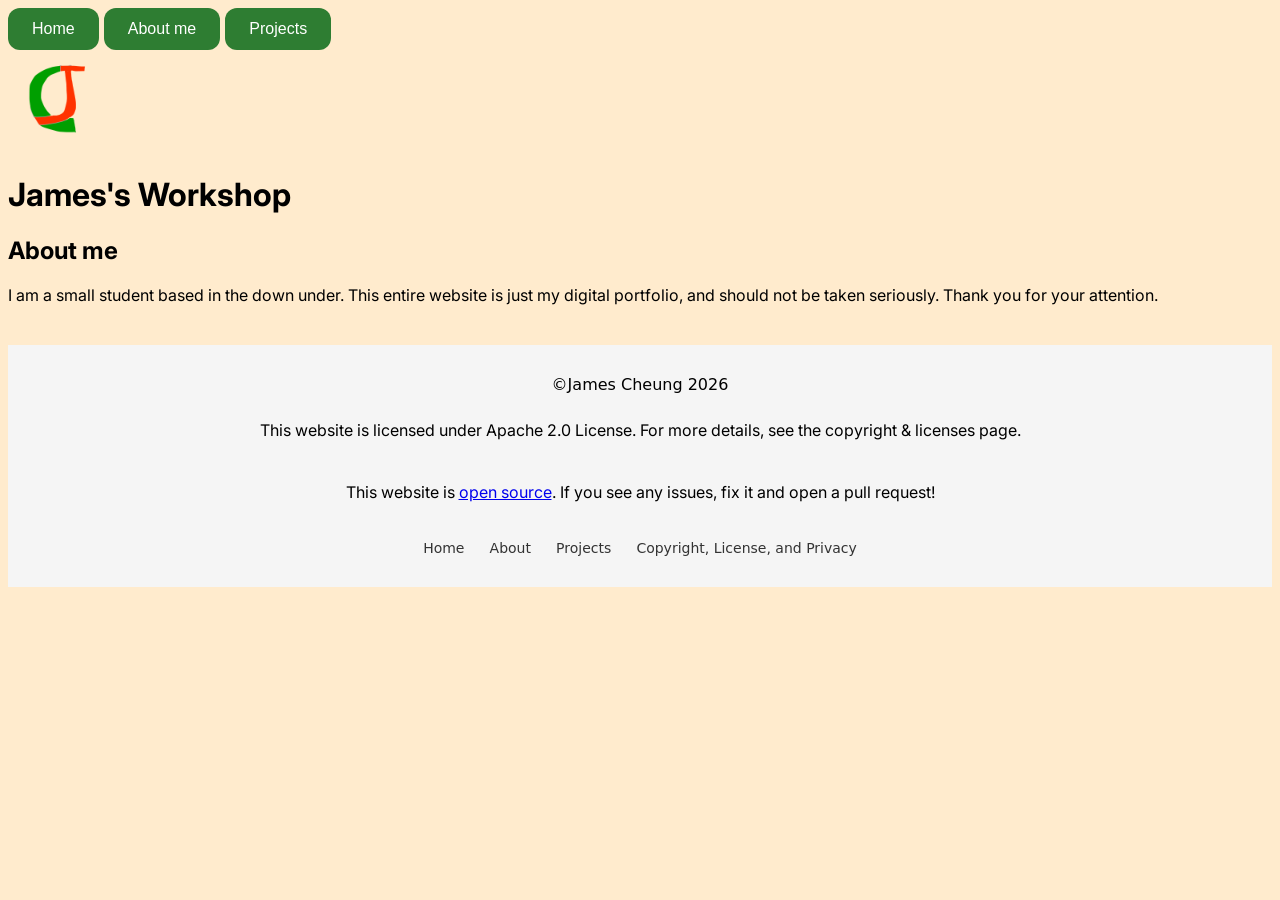
<file: about.html>
<!doctype html>
<html>

<head>
    <title>James's workshop</title>
    <link rel="icon" type="image/x-icon" href="./images/logo.png">

    <!--Inter font loading-->
    <link rel="preconnect" href="https://fonts.googleapis.com">
    <link rel="preconnect" href="https://fonts.gstatic.com" crossorigin>
    <link
        href="https://fonts.googleapis.com/css2?family=Inter:ital,opsz,wght@0,14..32,100..900;1,14..32,100..900&display=swap"
        rel="stylesheet">


    <link rel="stylesheet" href="./style.css">
</head>

<body>
    <noscript>This website REQUIRES JavaScript to be enabled. I promise to never sell/track/use your information.
        JavaScript is only for loading componets. For more information, visit the open source repo.
        Please note that basic site functions will still work without JavaScript. Only the header and footer is
        affected.
    </noscript>
    <div id="header"></div>
    <h2>About me</h2>

    <p>I am a small student based in the down under. This entire website is just my digital portfolio, and should not be
        taken seriously. Thank you for your attention.</p>

    <div id="footer"></div>
</body>

<script>
    async function load(id, file) {
        const res = await fetch(file);
        document.getElementById(id).innerHTML = await res.text();
    }

    load("header", "header.html");
    load("footer", "footer.html");
</script>

<script data-goatcounter="https://jacksonvil.goatcounter.com/count" async src="//gc.zgo.at/count.js"></script>


</html>
</file>
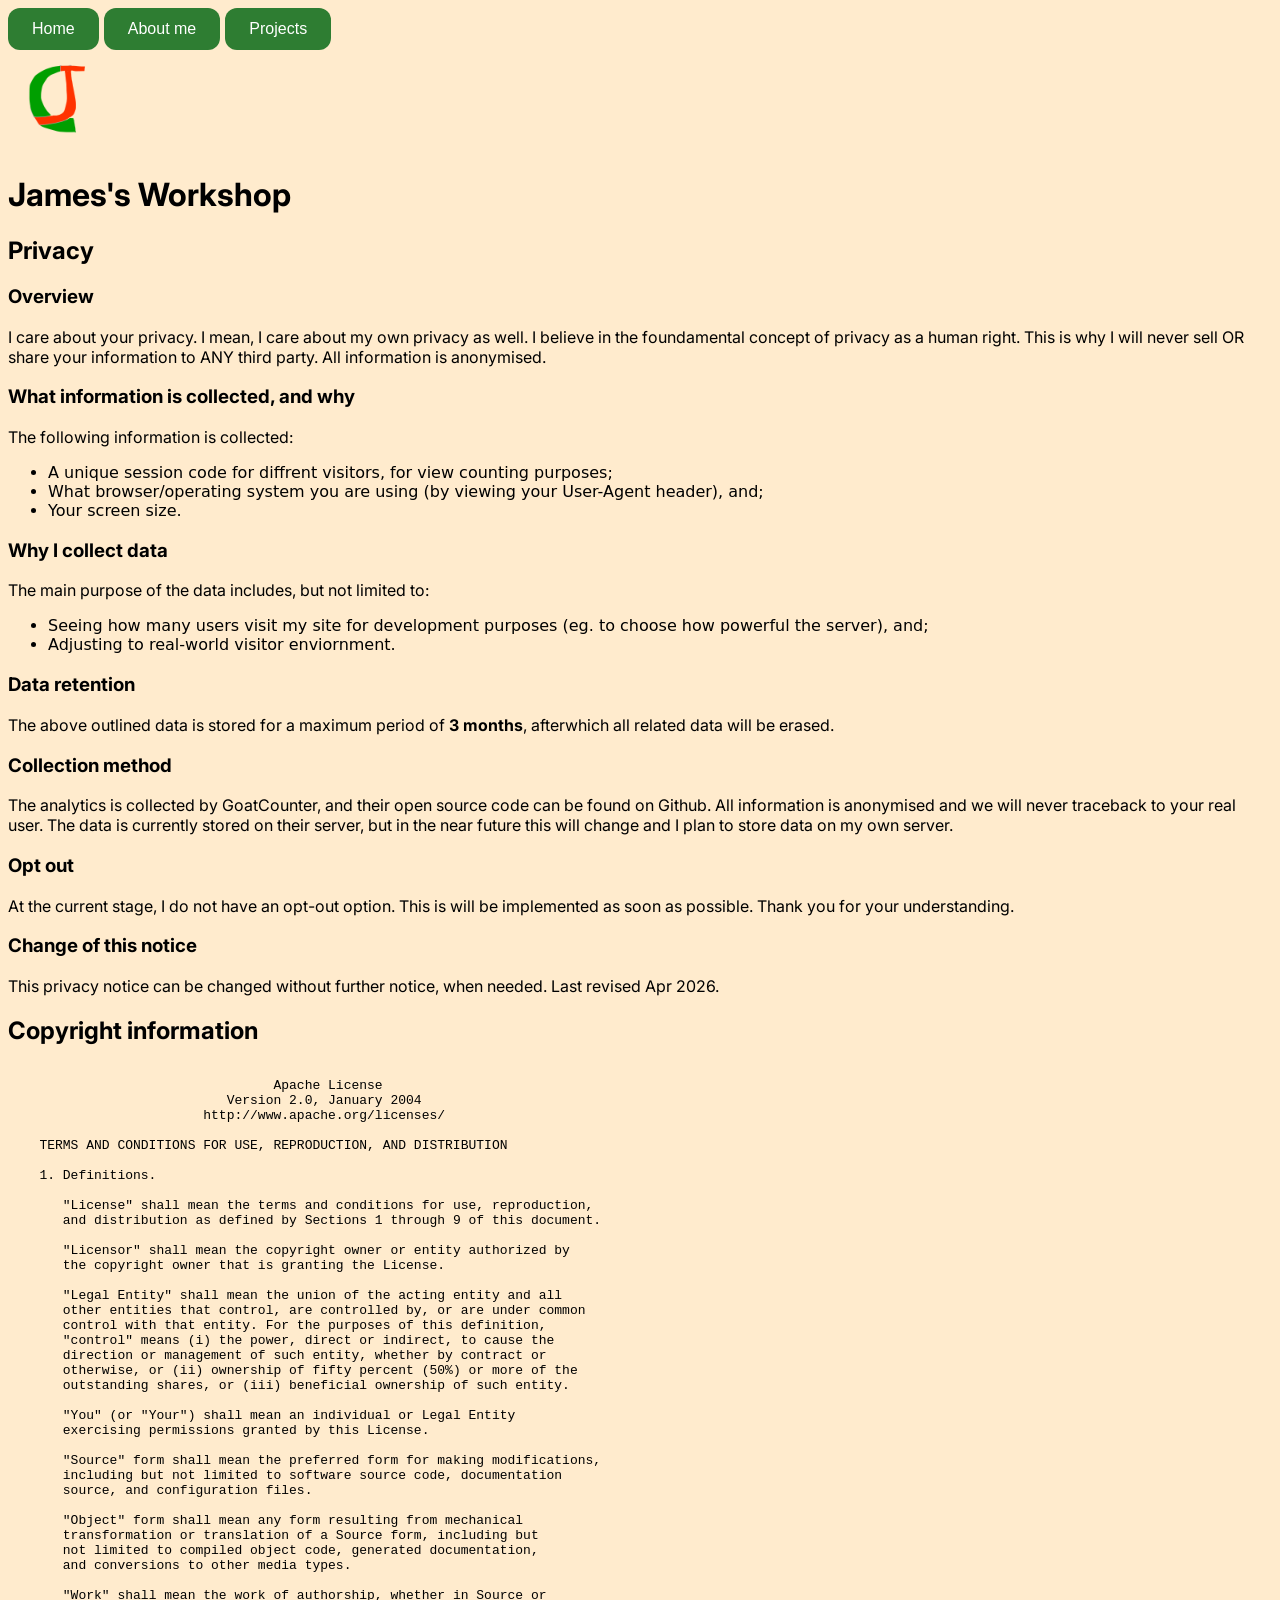
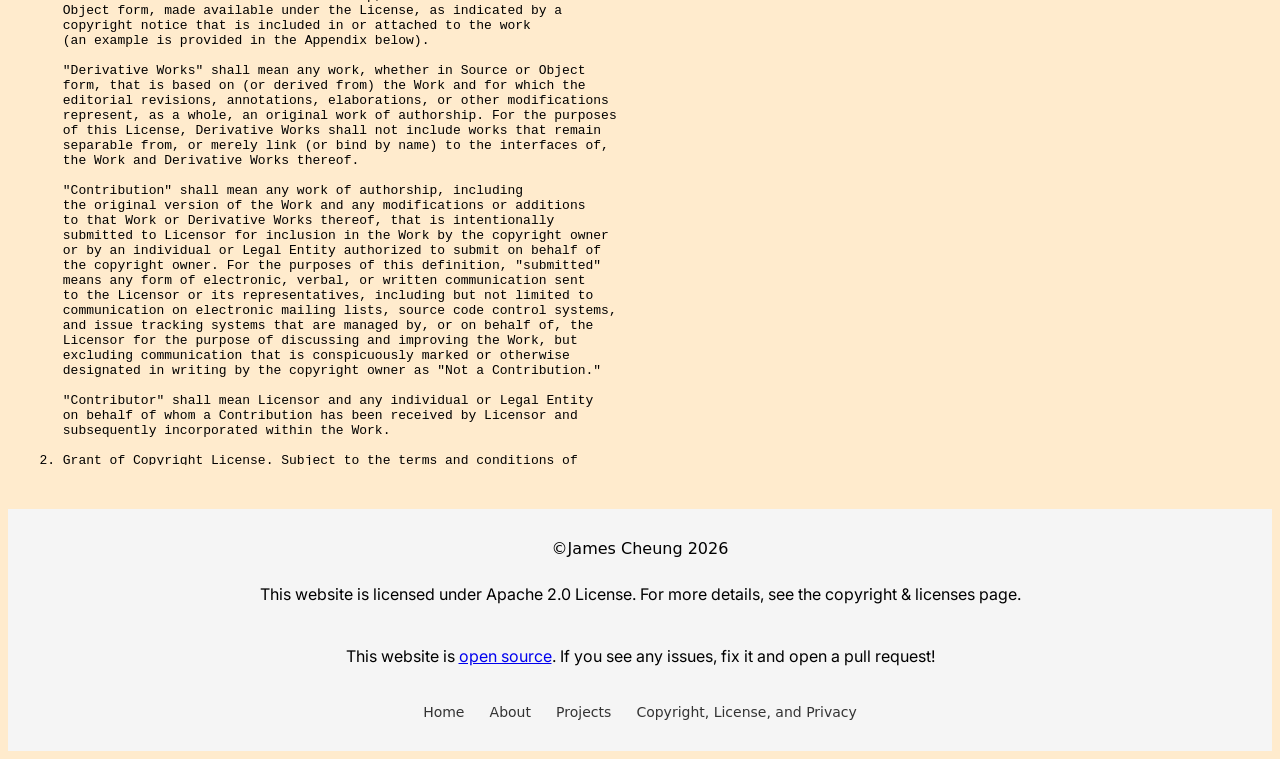
<file: rights.html>
<!doctype html>
<html>

<head>
    <title>James's workshop</title>
    <link rel="icon" type="image/x-icon" href="./images/logo.png">

    <!--Inter font loading-->
    <link rel="preconnect" href="https://fonts.googleapis.com">
    <link rel="preconnect" href="https://fonts.gstatic.com" crossorigin>
    <link
        href="https://fonts.googleapis.com/css2?family=Inter:ital,opsz,wght@0,14..32,100..900;1,14..32,100..900&display=swap"
        rel="stylesheet">


    <link rel="stylesheet" href="./style.css">
</head>

<body>
    <noscript>This website REQUIRES JavaScript to be enabled. I promise to never sell/track/use your information.
        JavaScript is only for loading componets. For more information, visit the open source repo.
        Please note that basic site functions will still work without JavaScript. Only the header and footer is
        affected.
    </noscript>
    <div id="header"></div>

    <h2>Privacy</h2>
    <h3>Overview</h3>
    <p>I care about your privacy. I mean, I care about my own privacy as well. I believe in the foundamental concept of
        privacy as a human right.
        This is why I will never sell OR share your information to ANY third party.
        All information is anonymised.
    </p>
    <h3>What information is collected, and why</h3>
    <p>The following information is collected:</p>
    <ul>
        <li>A unique session code for diffrent visitors, for view counting purposes;</li>
        <li>What browser/operating system you are using (by viewing your User-Agent header), and;</li>
        <li>Your screen size.</li>
    </ul>

    <h3>Why I collect data</h3>
    <p>The main purpose of the data includes, but not limited to:</p>
    <ul>
        <li>Seeing how many users visit my site for development purposes (eg. to choose how powerful the server), and;
        </li>
        <li>Adjusting to real-world visitor enviornment.</li>
    </ul>

    <h3>Data retention</h3>
    <p>The above outlined data is stored for a maximum period of <strong>3 months</strong>, afterwhich all related data
        will be erased.</p>

    <h3>Collection method</h3>
    <p>The analytics is collected by GoatCounter, and their open source code can be found on Github. All information is
        anonymised and we will never traceback to your real user.
        The data is currently stored on their server, but in the near future this will change and I plan to store data
        on my own server.</p>

    <h3>Opt out</h3>
    <p>At the current stage, I do not have an opt-out option. This is will be implemented as soon as possible. Thank you for your understanding. </p>

    <h3>Change of this notice</h3>
    <p>This privacy notice can be changed without further notice, when needed. Last revised Apr 2026.</p>

    <h2>Copyright information</h2>


    <iframe src="./license.txt" style="border:none;" height="1000" width="1000" title=license information></iframe>

    <div id="footer"></div>



</body>

<script>
    async function load(id, file) {
        const res = await fetch(file);
        document.getElementById(id).innerHTML = await res.text();
    }

    load("header", "header.html");
    load("footer", "footer.html");
</script>

<script data-goatcounter="https://jacksonvil.goatcounter.com/count" async src="//gc.zgo.at/count.js"></script>

</html>
</file>
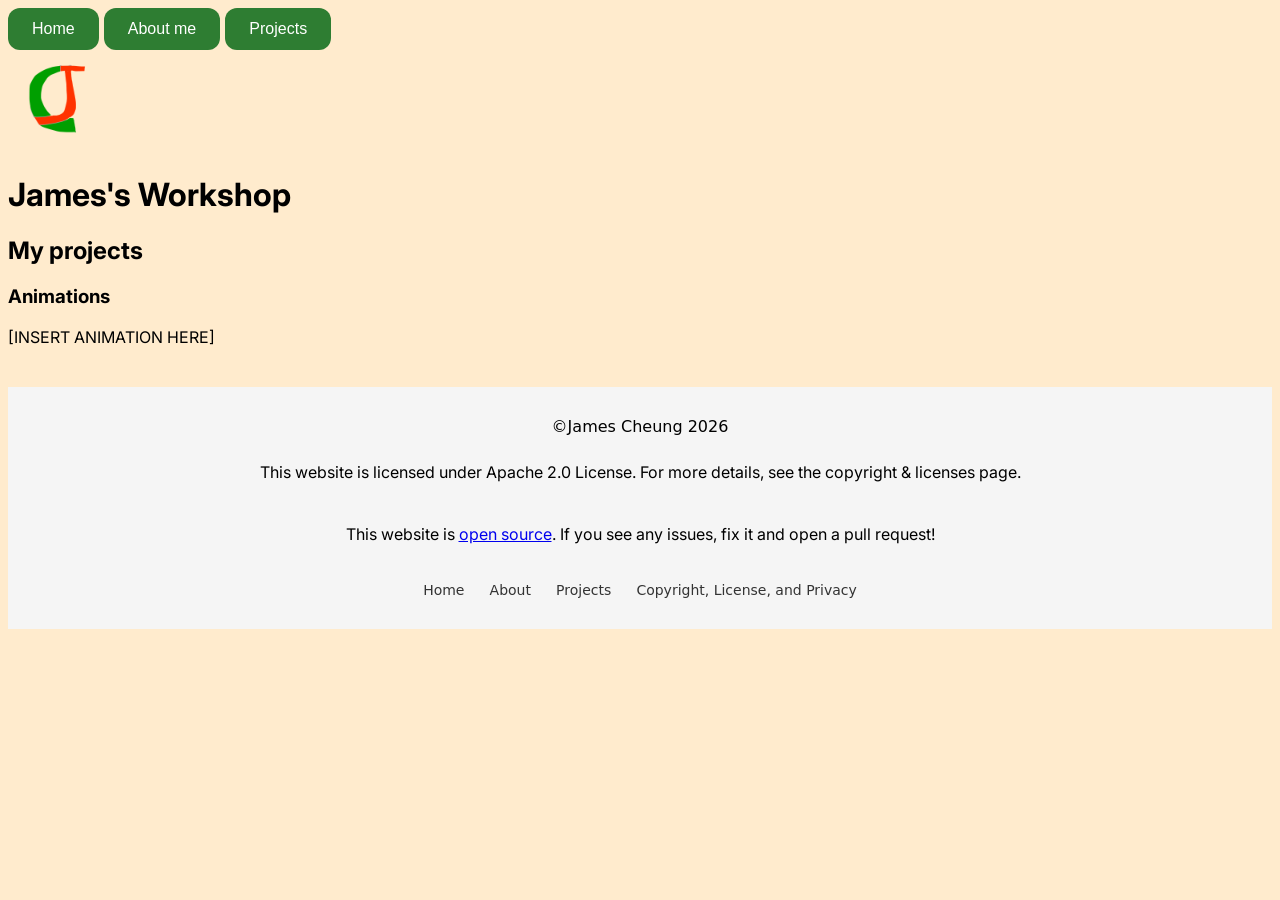
<file: works.html>
<!doctype html>
<html>

<head>
    <title>James's workshop</title>
    <link rel="icon" type="image/x-icon" href="./images/logo.png">

    <!--Inter font loading-->
    <link rel="preconnect" href="https://fonts.googleapis.com">
    <link rel="preconnect" href="https://fonts.gstatic.com" crossorigin>
    <link
        href="https://fonts.googleapis.com/css2?family=Inter:ital,opsz,wght@0,14..32,100..900;1,14..32,100..900&display=swap"
        rel="stylesheet">


    <link rel="stylesheet" href="./style.css">
</head>

<body>
    <noscript>This website REQUIRES JavaScript to be enabled. I promise to never sell/track/use your information.
        JavaScript is only for loading componets. For more information, visit the open source repo.
        Please note that basic site functions will still work without JavaScript. Only the header and footer is
        affected.
    </noscript>
    <div id="header"></div>
    <h2>My projects</h2>

    <h3>Animations</h3>
    <p>[INSERT ANIMATION HERE]</p>

    <div id="footer"></div>

</body>

<script>
    async function load(id, file) {
        const res = await fetch(file);
        document.getElementById(id).innerHTML = await res.text();
    }

    load("header", "header.html");
    load("footer", "footer.html");
</script>

<script data-goatcounter="https://jacksonvil.goatcounter.com/count"
        async src="//gc.zgo.at/count.js"></script>


</html>
</file>
<file: style.css>
body {
  font-family: system-ui, sans-serif;
  background-color: blanchedalmond;
}

h1, h2, h3, p, figcaption {
  font-family: "Inter", sans-serif;
}

button {
    background-color: #2e7d32;
    color: white;
    padding: 12px 24px;
    font-size: 16px;
    border: none;
    border-radius: 12px;
    cursor: pointer;
    transition: all 0.2s ease;
}

button:hover {
    background-color: #256628;
    box-shadow: 0 8px 16px rgba(0,0,0,0.15);
}

button:active {
    box-shadow: 0 3px 6px rgba(0, 0, 0, 0.1);
}

figure {
  max-width: 800px;
  margin: 20px auto;
  text-align: left;
}

figure img {
  width: 100%;
  height: auto;
  border-radius: 12px;
}

figcaption {
  margin-top: 10px;
  font-size: 13px;
  color: #666;
}

footer {
  background: #f5f5f5;
  padding: 30px 20px;
  margin-top: 40px;
  text-align: center;
}

.footer-nav {
  margin-top: 10px;
}

.footer-nav a {
  margin: 0 10px;
  text-decoration: none;
  color: #333;
  font-size: 14px;
}

.footer-nav a:hover {
  color: #2e7d32;
}

.footer-content {
  display: flex;
  flex-direction: column;
  align-items: center;
  gap: 10px;
}
</file>
